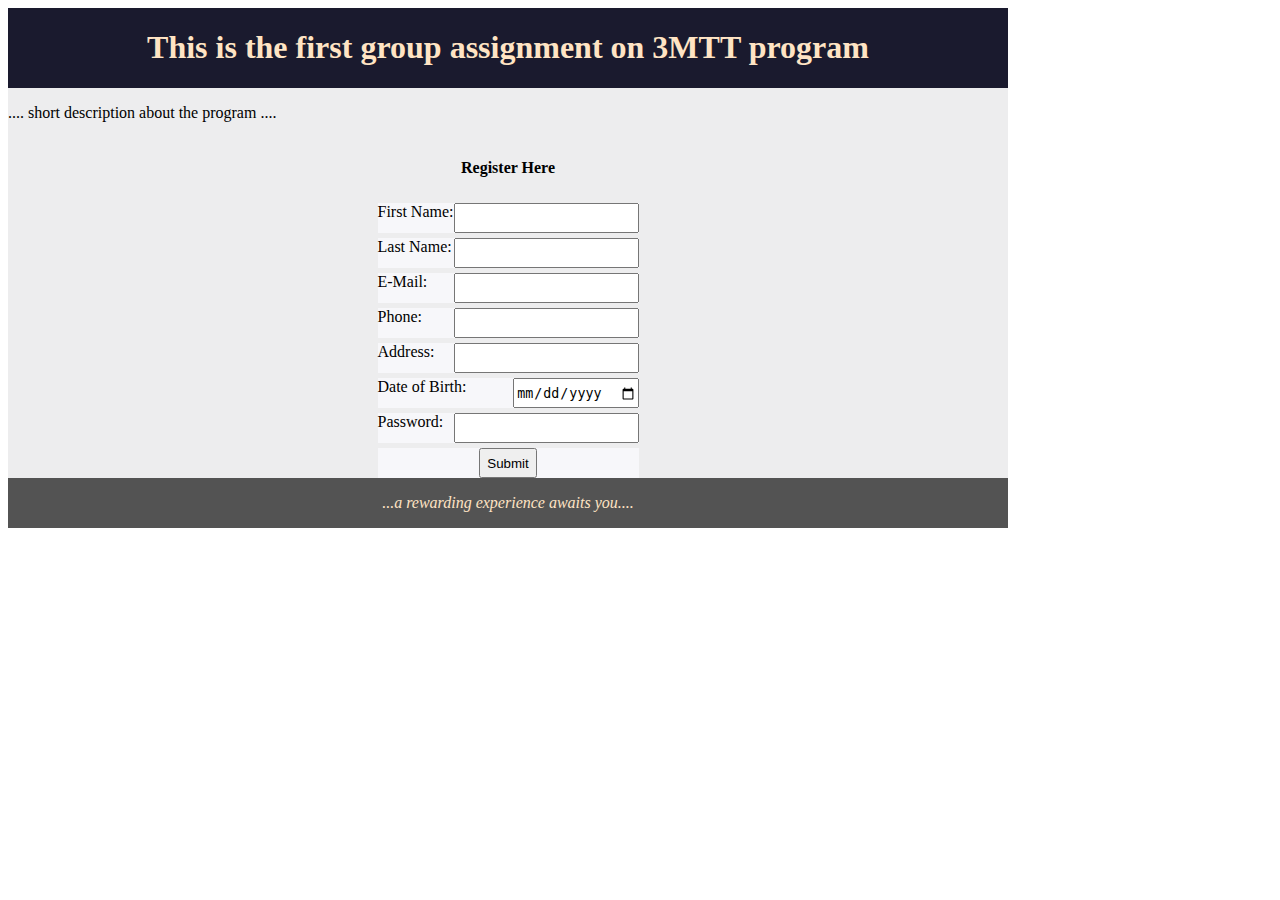
<file: index.html>
<!DOCTYPE html>
<html lang="en">
<head>
    <meta charset="UTF-8">
    <meta name="viewport" content="width=device-width, initial-scale=1.0">
    <title>Welcome</title>
    <link rel="stylesheet" type="text/css" href="style.css">
</head>
<body>
    <div class="wrapper">
        <div class="header">
            <h1>This is the first group assignment on 3MTT program</h1>
        </div> <!--header end-->
        <div class="content">
            <p>
                <!-- Welcome message-->
                .... short description about the program ....
            </p>
            <div class="form">
                <h4>
                    <!-- Registration Form-->
                    Register Here
                </h4>
                <form action="google.com">
                    <div class="form-field">
                        <label for="fname">First Name:</label>
                        <input name="fname" type="text" value="" maxlength="50" required>
                    </div>
                    <div class="form-field">
                        <label for="lname">Last Name:</label>
                        <input name="lname" type="text" value="" maxlength="50" required>
                    </div>
                    <div class="form-field">
                        <label for="email">E-Mail:</label>
                        <input name="email" type="text" value="" maxlength="50" required>
                    </div>
                    <div class="form-field">
                        <label for="phone">Phone:</label>
                        <input name="phone" type="text" value="" maxlength="50" required>
                    </div>
                    <div class="form-field">
                        <label for="address">Address:</label>
                        <input name="address" type="text" value="" maxlength="50" required>
                    </div>
                    <div class="form-field">
                        <label for="dob">Date of Birth:</label>
                        <input name="dob" type="date" value="" maxlength="50" required>
                    </div>
                    <div class="form-field">
                        <label for="password">Password:</label>
                        <input name="password" type="password" value="" maxlength="50" required>
                    </div>
                    <div class="form-field submit">
                        <input name="submit" type="submit" value="Submit" formaction="processed.html">
                    </div>
                        
                </form>
            </div>

        </div> <!--content end-->
        <div class="footer">
            <p><i>...a rewarding experience awaits you....</i></p>
        </div>

    </div> <!--wrapper end-->
    
    
   
</body>
</html>
</file>
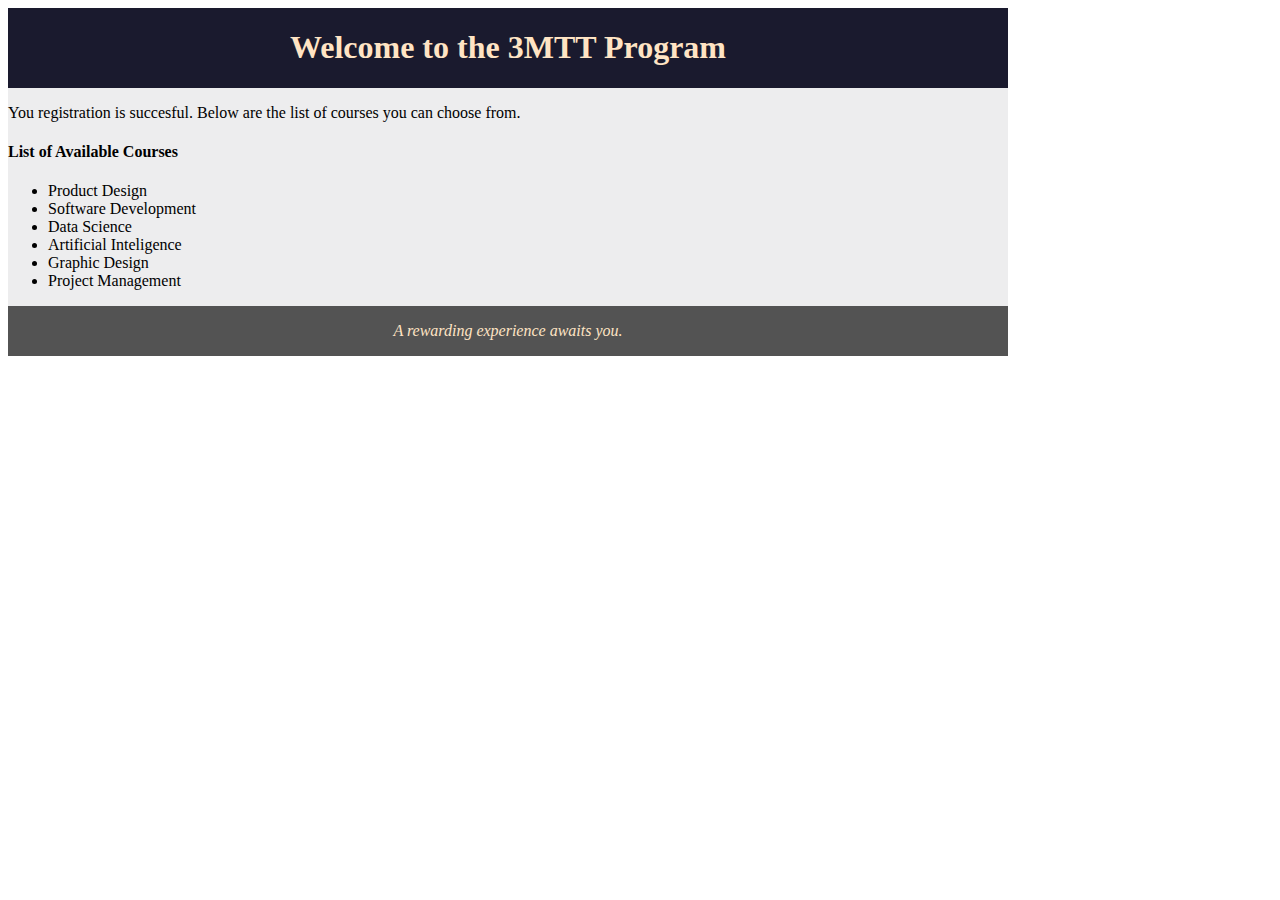
<file: processed.html>
<!DOCTYPE html>
<html lang="en">
<head>
    <meta charset="UTF-8">
    <meta name="viewport" content="width=device-width, initial-scale=1.0">
    <title>Welcome</title>
    <link rel="stylesheet" type="text/css" href="style.css">
</head>
<body>
    <div class="wrapper">
        <div class="header">
            <h1>Welcome to the 3MTT Program</h1>
        </div> <!--header end-->
        <div class="content">
            <p>
                <!-- Welcome message-->
                You registration is succesful. Below are the list of courses you can choose from.
            </p>
            <div class="course">
                <h4>
                    <!-- RList of Courses-->
                    List of Available Courses
                </h4>
                
                <ul>
                    <li>Product Design</li>
                    <li>Software Development</li>
                    <li>Data Science</li>
                    <li>Artificial Inteligence</li>
                    <li>Graphic Design</li>
                    <li>Project Management</li>
                </ul>
                   
            </div>

        </div> <!--content end-->
        <div class="footer">
            <p><i>A rewarding experience awaits you.</i></p>
        </div>

    </div> <!--wrapper end-->
    
    
   
</body>
</html>
</file>
<file: style.css>
.wrapper {
    display: flex;
    flex-direction: column;
    max-width: 1000px;
    height: auto;
    background-color: rgb(237, 237, 238);
}
.header {
    background-color: rgb(26, 26, 46);
    color: bisque;
    text-align: center;
}
.form {
    display: flex;
    width: 50%;
    flex-direction: column;
    justify-content: center;
    align-items: center;
    margin-left: auto;
    margin-right: auto;
    
}
.form-field{
    height: 30px;
    display: flex;
    flex-direction: row;
    margin-top: 5px;
    justify-content:space-between;
    background-color: rgb(247, 247, 250);
}

.submit{
    display: flex;
    flex-direction: row;
    justify-content:space-around;
    background-color: rgb(247, 247, 250);
}
.footer {
    color: bisque;
    text-align: center;
    background-color: rgb(83, 83, 83);
}

/* Smaller screens */
@media (max-width: 650px) {
    /* Add your CSS rules here */
.form {
    width: 90%; 
}

}
</file>
